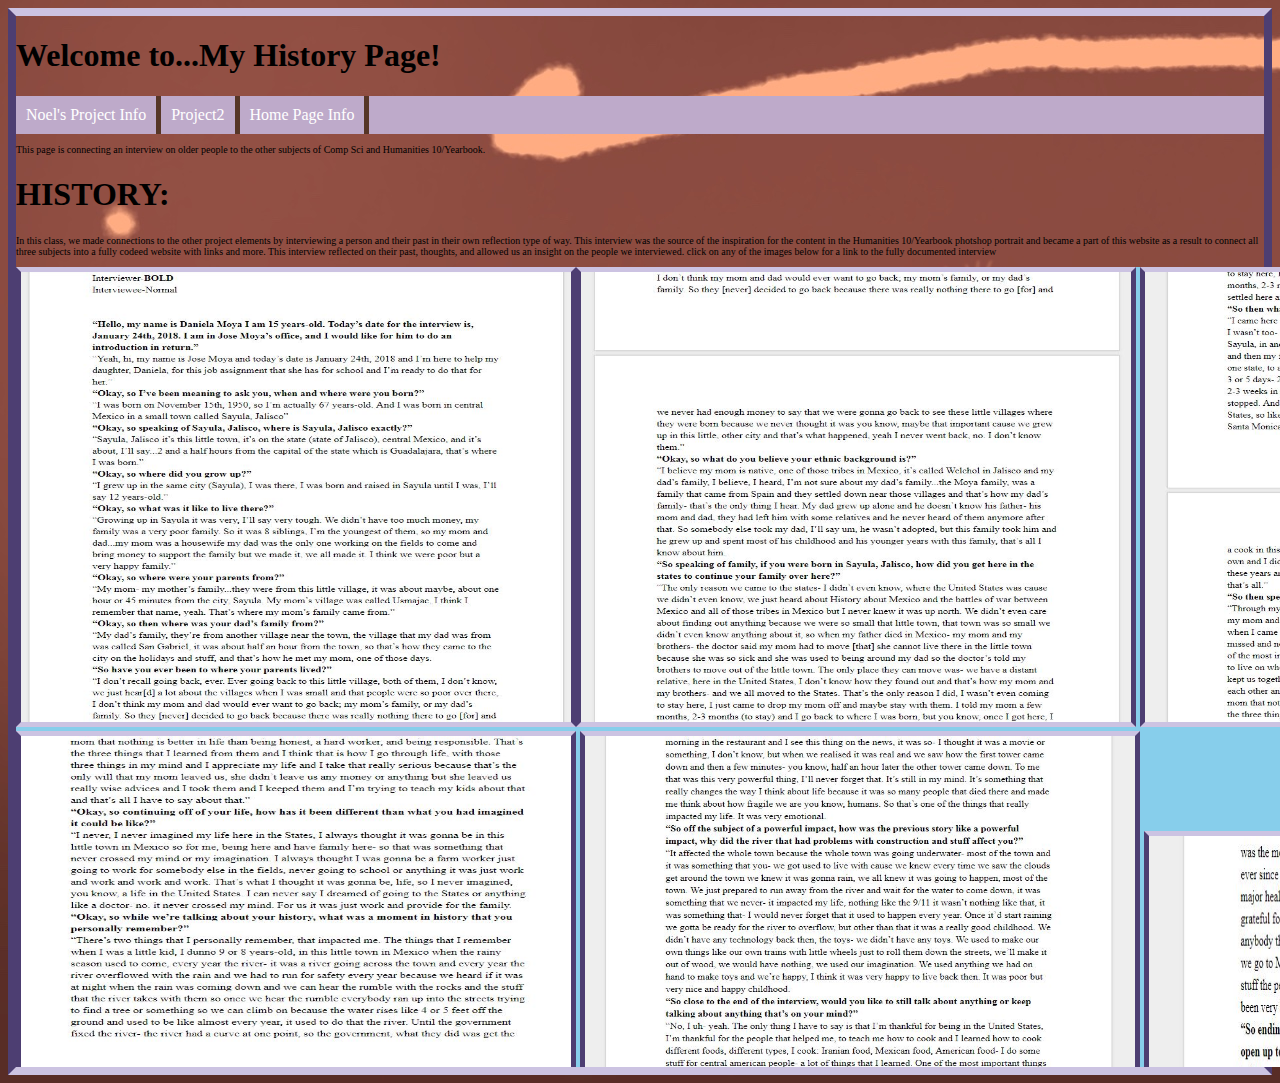
<file: daramola.html>
<!DOCTYPE html>
<html>
	<head>
		<link rel="stylesheet" href="stylesheet.css">
	</head>
		<body>
				<h1 class="cell">Welcome to...My History Page!</h1>
			<div class="intro">
				<ul>
					<li><a href="noel.html">Noel's Project Info</a></li>
					<li><a href="index2.html">Project2</a></li>
					<li><a href="index.html"> Home Page Info</a></li>
				</ul>
			</div>
				<p>This page is connecting an interview on older people to the other subjects of Comp Sci and Humanities 10/Yearbook.</p>
				<h1 class="cell">HISTORY:</h1>
				<p class="cell">In this class, we made connections to the other project elements by interviewing a person and their past in their own reflection type of way. This interview was the source of the inspiration for the content in the Humanities 10/Yearbook photshop portrait and became a part of this website as a result to connect all three subjects into a fully codeed website with links and more. This interview reflected on their past, thoughts, and allowed us an insight on the people we interviewed. click on any of the images below for a link to the fully documented interview</p> 
			<div style="width:2000px;height:800px;overflow:scroll;background-color:skyblue;">
				<a href="https://docs.google.com/document/d/1ZL0F9QjdlZWeyYFubNf2-0sah_cZzyagw7t5_3kT270/edit?usp=sharing"><img border="0" alt="LinktoInterview" src="images/InterviewTranscript1.JPG" align="left" width="550" height="450"></a>
				<a href="https://docs.google.com/document/d/1ZL0F9QjdlZWeyYFubNf2-0sah_cZzyagw7t5_3kT270/edit?usp=sharing"><img border="0" alt="LinktoInterview" src="images/InterviewTranscript2.JPG" align="center-left" width="550" height="450"></a>
				<a href="https://docs.google.com/document/d/1ZL0F9QjdlZWeyYFubNf2-0sah_cZzyagw7t5_3kT270/edit?usp=sharing"><img border="0" alt="LinktoInterview" src="images/InterviewTranscript3.JPG" align="center-right" width="550" height="450"></a>
				<a href="https://docs.google.com/document/d/1ZL0F9QjdlZWeyYFubNf2-0sah_cZzyagw7t5_3kT270/edit?usp=sharing"><img border="0" alt="Linktointerview" src="images/InterviewTranscript4.JPG" align="right-side" width="550" height="450"></a>
				<a href="https://docs.google.com/document/d/1ZL0F9QjdlZWeyYFubNf2-0sah_cZzyagw7t5_3kT270/edit?usp=sharing"><img border="0" alt="LinktoInterview" src="images/IntervieTranscript5.JPG" align="center-left" width="550" height="450"></a>
				<a href="https://docs.google.com/document/d/1ZL0F9QjdlZWeyYFubNf2-0sah_cZzyagw7t5_3kT270/edit?usp=sharing"><img border="0" alt="LinktoInterview" src="images/InterviewTranscript6.JPG" align="center-right" width="550" height="350"></a>
				<p class="cell">Click on the link labeled as audio to listen to the interview.</p>
				<center><a href= "https://drive.google.com/drive/folders/1bx_pTEczO-4Wyf5qx8s4DNbTML0gKweU">audio</a></center>
				<p class="cell">The following image, contains a link to a map that I made on the website, Scribble Maps to refer to the locations mentioned in the interview to further my research on their history and places they've been to through mentioning it to me. Click on the image, for the full resolution map on the website.</p>
				<center><a href="images/ScribbleMap.jpg"><img border="0" alt="LinktoScribbleMap" src="images/ScribbleMap.jpg" align="center" width="550" height="450"></a></center>
			</div>
		</body>
</html>
</file>
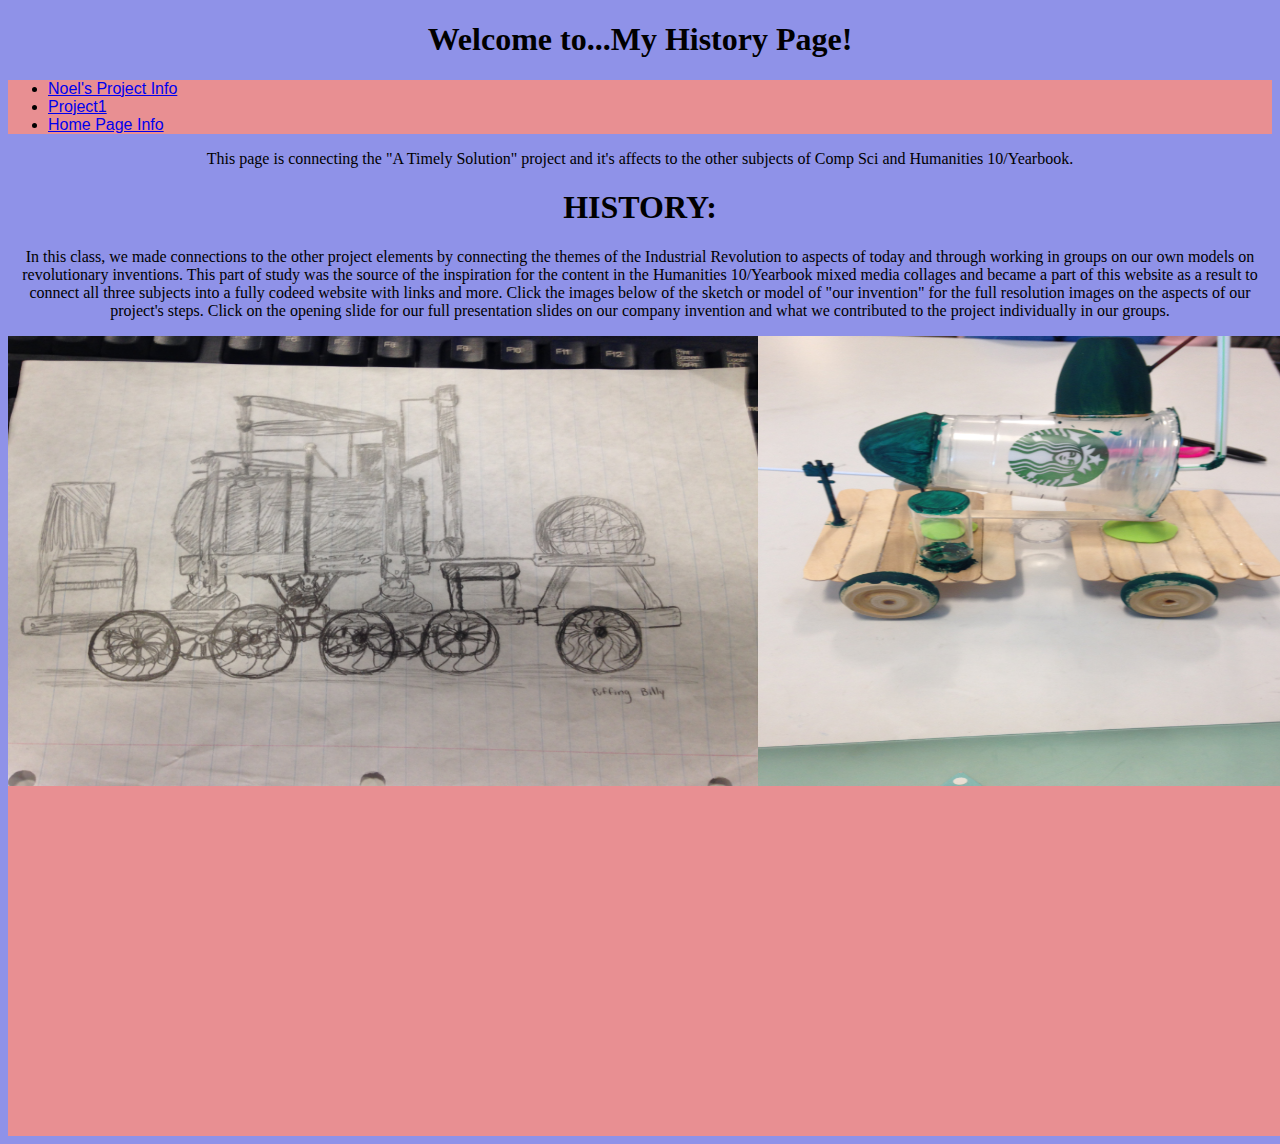
<file: daramola2.html>
<!DOCTYPE html>
<html>
	<head>
		<link href = "stylesheet2.css" type = "text/css" rel="stylesheet">
	</head>
	<body>
			<center><h1 class="cell">Welcome to...My History Page!</h1></center>
		<div class="intro">
			<ul>
				<li><a href="noel2.html">Noel's Project Info</a></li>
				<li><a href="index.html">Project1</a></li>
				<li><a href="index2.html"> Home Page Info</a></li>
			</ul>
		</div>
			<center><p>This page is connecting the "A Timely Solution" project and it's affects to the other subjects of Comp Sci and Humanities 10/Yearbook.</p></center>
			<center><h1 class="cell">HISTORY:</h1></center>
			<center><p class="cell">In this class, we made connections to the other project elements by connecting the themes of the Industrial Revolution to aspects of today and through working in groups on our own models on revolutionary inventions. This part of study was the source of the inspiration for the content in the Humanities 10/Yearbook mixed media collages and became a part of this website as a result to connect all three subjects into a fully codeed website with links and more. Click the images below of the sketch or model of "our invention" for the full resolution images on the aspects of our project's steps. Click on the opening slide for our full presentation slides on our company invention and what we contributed to the project individually in our groups.</p></center> 
		<div style="width:2000px;height:800px;overflow:scroll;background-color:#E88F92;">
			<a href="images/Puffing Billy (2).JPG"><img border="0" alt="LinktoSketch" src="images/Puffing Billy (2).JPG" align="left" width="750" height="450"></a>
			<a href="images/Choo.JPG"><img border="0" alt="Linkto3DModel" src="images/Choo.JPG" align="center-right" width="583" height="450"></a>
			<a href="https://docs.google.com/presentation/d/15vsLGeNhO20JS3lrDWVEajmTfh9pB8B-NWqr5ttGTo8/edit?usp=sharing"><img border="0" alt="LinktoSlides" src="images/OpeningSlide.JPG" align="right" width="650" height="450"></a>
		</div>
	</body>
</html>
</file>
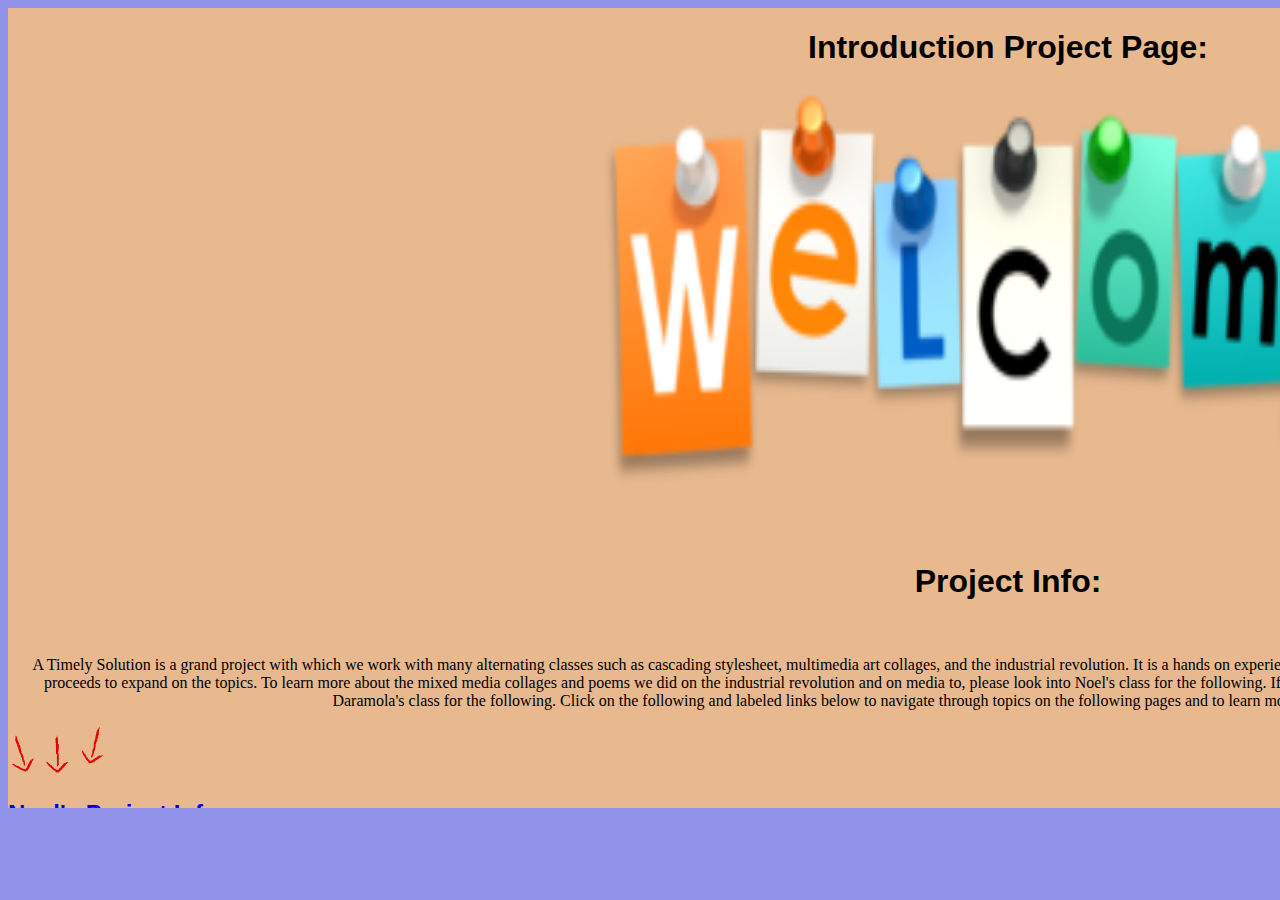
<file: index2.html>
<!DOCTYPE html>
<html>
	<head>
		<link href="stylesheet2.css" type="text/css" rel= "stylesheet">
	</head>
		<body>
				<div style="width:2000px;height:800px;overflow:scroll;background-color:#E8B98F;">
						<center><h1 class="cell">Introduction Project Page:</h1></center>
						<center><img src="images/welcome.png" width="850" height="450" rel="ladywithcode"></center>
						<center><h1 class="cell">Project Info:</h1></center>
						<br>
						<p class="cell">A Timely Solution is a grand project with which we work with many alternating classes such as cascading stylesheet, multimedia art collages, and the industrial revolution. It is a hands on experience in exploring the past, making media collages to represent them through poems, and making a website that proceeds to expand on the topics. To learn more about the mixed media collages and poems we did on the industrial revolution and on media to, please look into Noel's class for the following. If you would like to see what we did and learned in our interviews about our subject's life so far, please check Daramola's class for the following. Click on the following and labeled links below to navigate through topics on the following pages and to learn more about the topics and what we've done so far in the semester.</p>
						<img src="images/sketchyredarrowspointingdown.gif" width= "100" height="50" rel="red-sketchy-arrows">
						<a href="noel2.html"><h2>Noel's Project Info</h2></a><h2><a href="index.html">Project1</a></h2><a href="daramola2.html"><h2>Daramola's Project Info</h2></a>
				</div>
		</body>
</html>
</file>
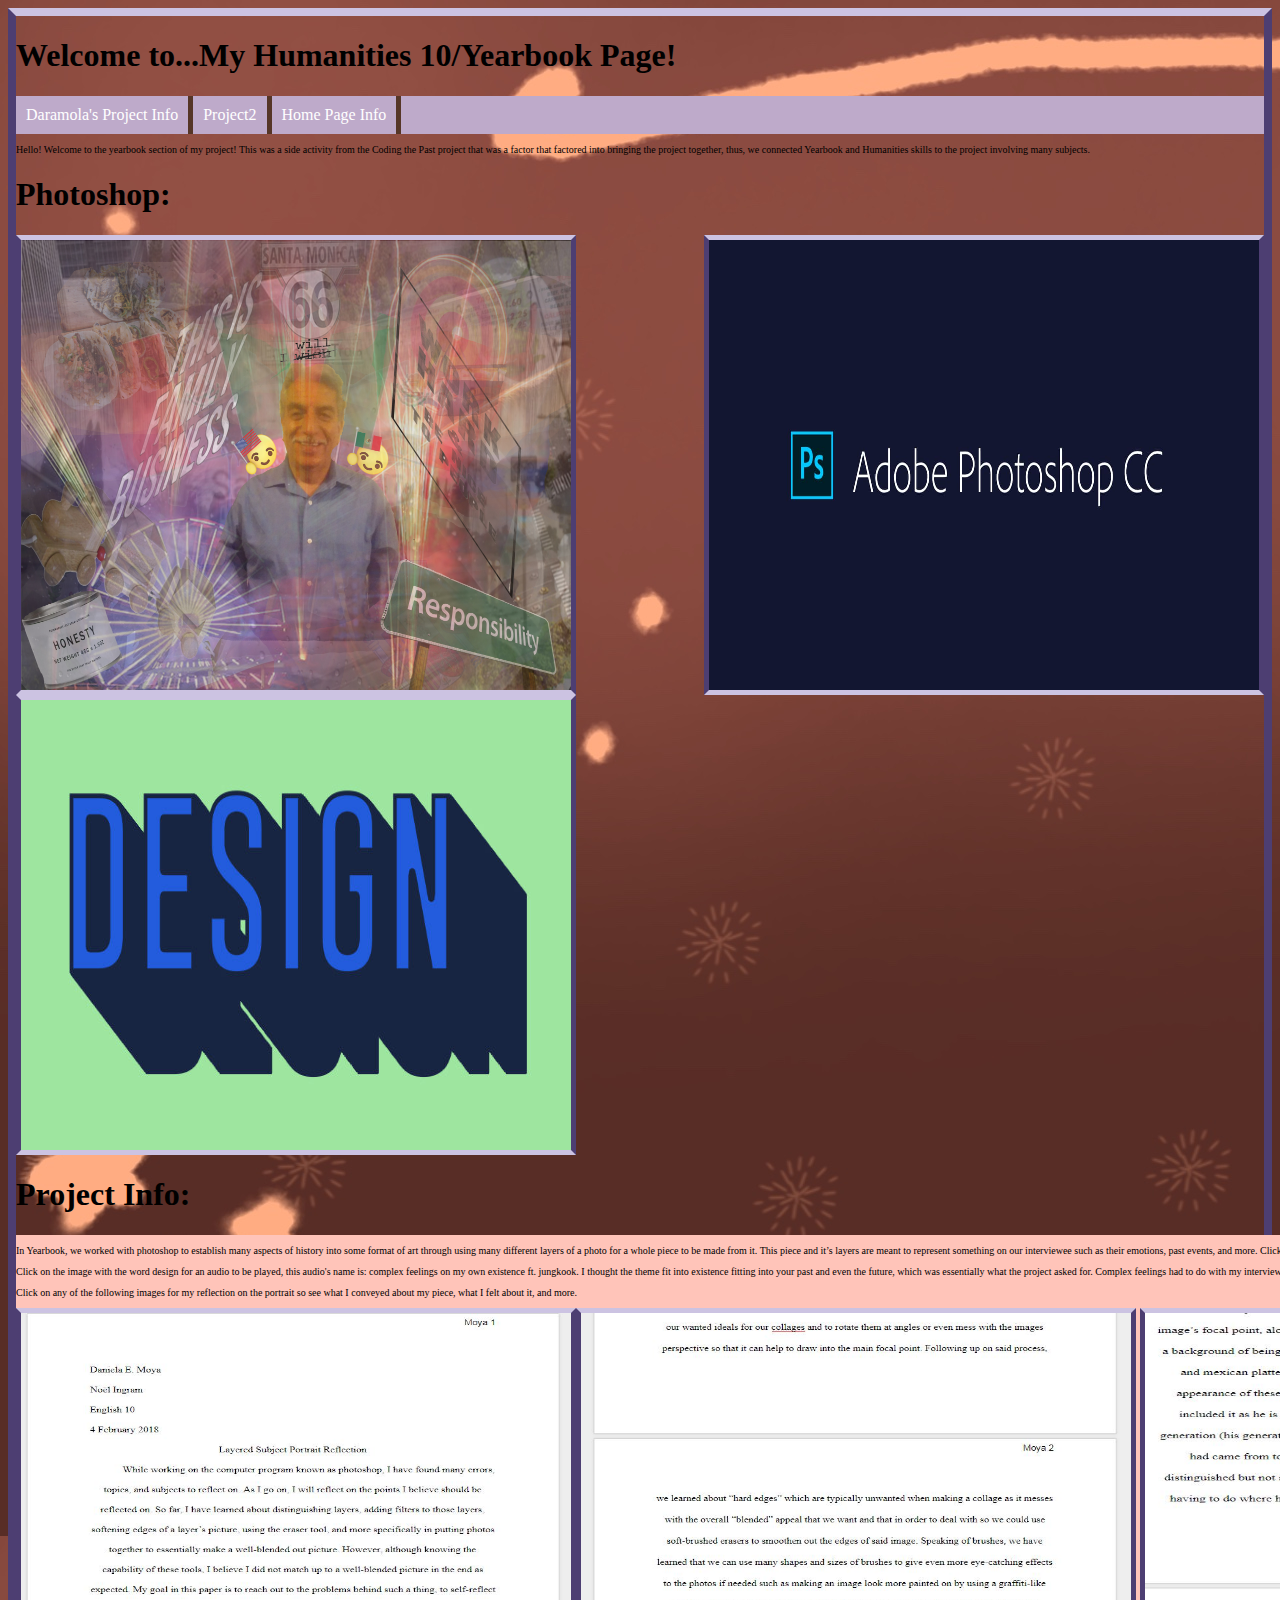
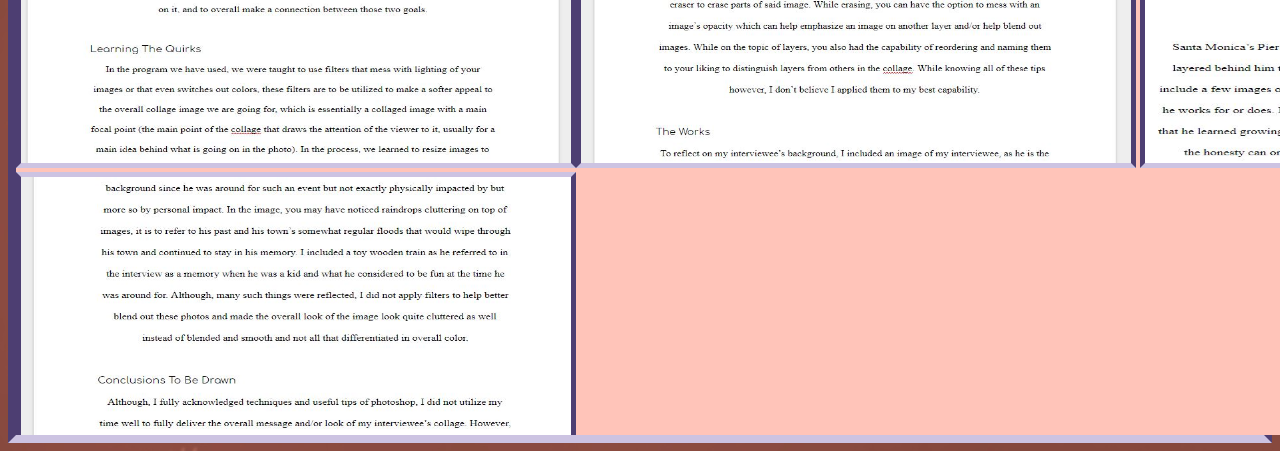
<file: noel.html>
<!DOCTYPE html>
<html>
	<head>
		<link href="stylesheet.css" type="text/css" rel= "stylesheet">
	</head>
	<body style="background-color: #DFFFF8;">
		<h1 class="cell">Welcome to...My Humanities 10/Yearbook Page!</h1>
		<div class="intro">
			<ul>
				<li><a href="daramola.html">Daramola's Project Info</a></li>
				<li><a href="index2.html">Project2</a></li>
				<li><a href="index.html"> Home Page Info</a></li>
			</ul>
		</div>
			<p class="cell">Hello! Welcome to the yearbook section of my project! This was a side activity from the Coding the Past project that was a factor that factored into bringing the project together, thus, we connected Yearbook and Humanities skills to the project involving many subjects.</p>
			<h1 class="cell">Photoshop:</h1>
			<a href="images/interviewee.jpg"><img border="0" alt="LinktoPSFile" src="images/interviewee.jpg" align="left" width="550" height="450"></a>
			<img src="images/adobe-photoshop-logo.jpg" align="right" width="550" height="450" rel="photoshop-logo">
			<a href="images/designnetflixfont.jpg"><img border="0" alt="LinktoSong" src="images/designnetflixfont.jpg" align="center" width="550" height="450"></a>
			<h1 class="cell">Project Info:</h1>
		<div style="width:2000px;height:800px;overflow:scroll;background-color:#FFC4B9;">
			<p class="cell">In Yearbook, we worked with photoshop to establish many aspects of history into some format of art through using many different layers of a photo for a whole piece to be made from it. This piece and it’s layers are meant to represent something on our interviewee such as their emotions, past events, and more. Click on the image of my dad to see the full picture resolution of the final image of his self-portrait.</p>
			<p class="cell"> Click on the image with the word design for an audio to be played, this audio's name is: complex feelings on my own existence ft. jungkook. I thought the theme fit into existence fitting into your past and even the future, which was essentially what the project asked for. Complex feelings had to do with my interviewee's feelings on events in the past such as the 9/11 attack.</p>
			<p class="cell">Click on any of the following images for my reflection on the portrait so see what I conveyed about my piece, what I felt about it, and more.</p>
			<a href="images/SubjectPortraitReflection1;linktoessay.JPG"><img border="0" alt="LinktoEssay" src="images/SubjectPortraitReflection1;linktoessay.JPG" align="left" width="550" height="450"></a>
			<a href="images/SubjectPortraitReflection2;linktoessay.JPG"><img border="0" alt="LinktoEssay" src="images/SubjectPortraitReflection2;linktoessay.JPG" align="center-left" width="550" height="450"></a>
			<a href="images/SubjectPortraitReflection3;linktoessay.JPG"><img border="0" alt="LinktoEssay" src="images/SubjectPortraitReflection3;linktoessay.JPG" align="center-right" width="550" height="450"></a>
			<a href="images/SubjectPortraitReflection4;linktoessay.JPG"><img border="0" alt="LinktoEssay" src="images/SubjectPortraitReflection4;linktoessay.JPG" align="right-side" width="550" height="450"></a>
			<a href="images/SubjectPortraitReflection5;linktoessay.JPG"><img border="0" alt="LinktoEssay" src="images/SubjectPortraitReflection5;linktoessay.JPG" align="center-left" width="550" height="150"></a>
		</div>
	</body>
</html>
</file>
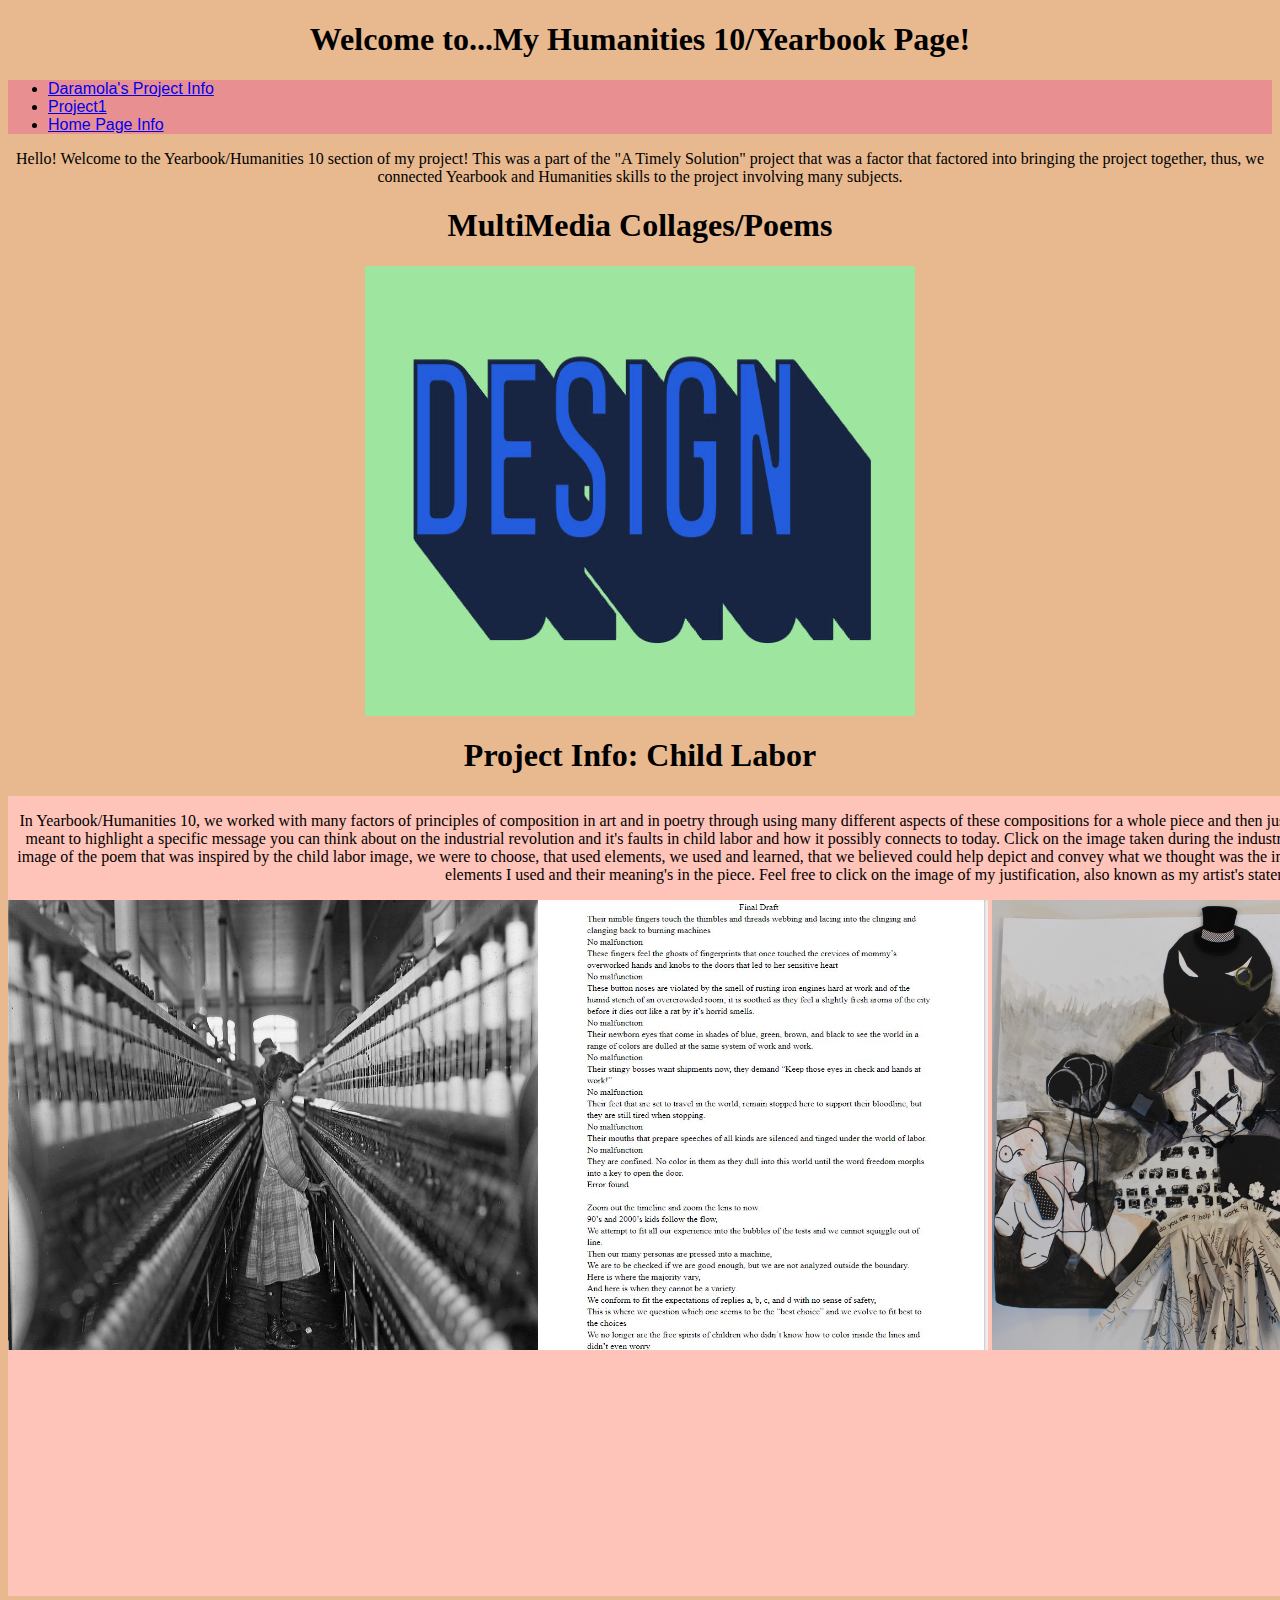
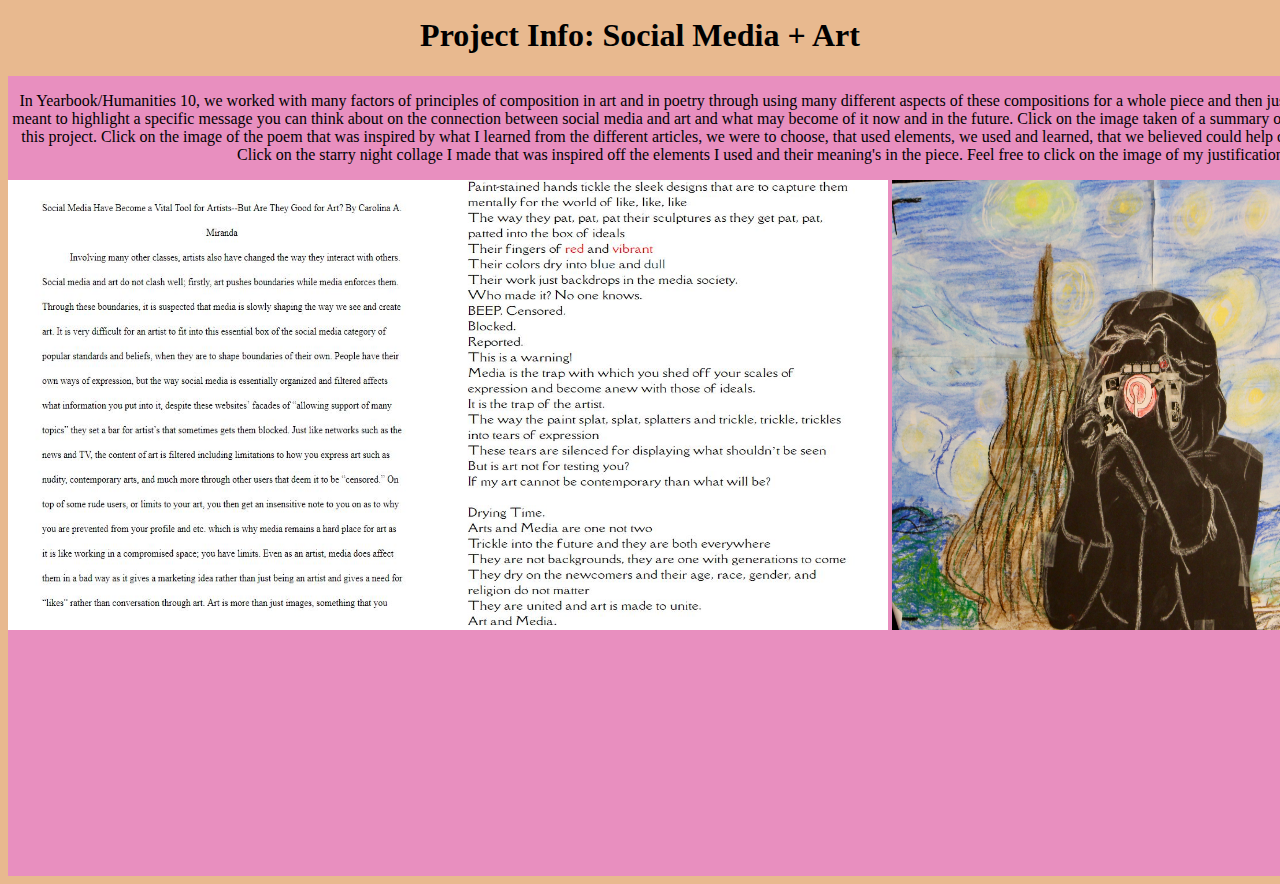
<file: noel2.html>
<!DOCTYPE html>
<html>
	<head>
		<link href="stylesheet2.css" type="text/css" rel= "stylesheet">
	</head>
		<body style="background-color: #E8B98F;">
				<h1 class="cell">Welcome to...My Humanities 10/Yearbook Page!</h1>
			<div class="intro">
				<ul>
					<li><a href="daramola2.html">Daramola's Project Info</a></li>
					<li><a href="index.html">Project1</a></li>
					<li><a href="index2.html"> Home Page Info</a></li>
				</ul>
			</div>
				<p class="cell">Hello! Welcome to the Yearbook/Humanities 10 section of my project! This was a part of the "A Timely Solution" project that was a factor that factored into bringing the project together, thus, we connected Yearbook and Humanities skills to the project involving many subjects.</p>
				<h1 class="cell">MultiMedia Collages/Poems</h1>
				<a href="images/designnetflixfont.jpg"><img border="0" alt="LinktoSelf" src="images/designnetflixfont.jpg" align="center" width="550" height="450"></a>
				<h1 class="cell">Project Info: Child Labor</h1>
			<div style="width:2000px;height:800px;overflow:scroll;background-color:#FFC4B9;">
				<p class="cell">In Yearbook/Humanities 10, we worked with many factors of principles of composition in art and in poetry through using many different aspects of these compositions for a whole piece and then justifying why they work well together and connect. The following piece and the textures, color, and focus in it, is meant to highlight a specific message you can think about on the industrial revolution and it's faults in child labor and how it possibly connects to today. Click on the image taken during the industrial revolution to see the full resolution image of what I used to do the other aspects of this project. Click on the image of the poem that was inspired by the child labor image, we were to choose, that used elements, we used and learned, that we believed could help depict and convey what we thought was the image's meaning, for the full piece on a doc. Click on the black and white collage I made that was inspired off the elements I used and their meaning's in the piece. Feel free to click on the image of my justification, also known as my artist's statement, on how all the following are connected.</p>
				<a href="images/childlabor.png"><img border="0" alt="LinktoSelf" src="images/childlabor.png" align="left" width="530" height="450"></a>
				<a href="https://docs.google.com/document/d/1RT8MtAGDw7q8ZTenexmH6ok4G2gBzLYlbz5pFyT6pIg/edit?usp=sharing"><img border="0" alt="LinktoPoem" src="images/Poem1.JPG" align="center-left" width="450" height="450"></a>
				<a href="images/DanielaMoya-MixedMedia.jpg"><img border="0" alt="LinktoSelf" src="images/DanielaMoya-MixedMedia.jpg" align="center-right" width="450" height="450"></a>
				<a href="https://docs.google.com/document/d/14suiofQhePjuYZfEPRRlzE0HJldHlDakkmJgLGWjkEo/edit?usp=sharing"><img border="0" alt="LinktoStatement" src="images/ArtistStatement1.JPG" align="right" width="540" height="450"></a>
			</div>
				<h1 class="cell">Project Info: Social Media + Art</h1>
			<div style="width:2000px;height:800px;overflow:scroll;background-color:#E88FBF;">
				<p class="cell">In Yearbook/Humanities 10, we worked with many factors of principles of composition in art and in poetry through using many different aspects of these compositions for a whole piece and then justifying why they work well together and connect. The following piece and the textures, color, and focus in it, is meant to highlight a specific message you can think about on the connection between social media and art and what may become of it now and in the future. Click on the image taken of a summary of two contradicting articles I wrote about to see the full resolution image of what I used to do the other aspects of this project. Click on the image of the poem that was inspired by what I learned from the different articles, we were to choose, that used elements, we used and learned, that we believed could help depict and convey what we thought could be conveyed for a meaning we believed in, for the full piece on a doc. Click on the starry night collage I made that was inspired off the elements I used and their meaning's in the piece. Feel free to click on the image of my justification, also known as my artist's statement, on how all the following are connected.</p>
				<a href="https://docs.google.com/document/d/1yaC75VDrH5jJvf31kyLRuH-pGZLQgN6ii-5cnD0fDc0/edit?usp=sharing"><img border="0" alt="LinktoDescription" src="images/Description.JPG" align="left" width="430" height="450"></a>
				<a href="https://docs.google.com/document/d/1Yb_F_QTnpRx0LaiKOMGyCjD-eokclL8XjEis6YbKOq0/edit?usp=sharing"><img border="0" alt="LinktoPoem" src="images/Poem2.JPG" align="center-left" width="450" height="450"></a>
				<a href="images/DanielamoyaSocialMedia.jpg"><img border="0" alt="LinktoSelf" src="images/DanielamoyaSocialMedia.jpg" align="center-right" width="545" height="450"></a>
				<a href="https://docs.google.com/document/d/1UWvNG0mF_XPSl8Iaa3wEvhyxCIyU21iBsxWafxtYrDQ/edit?usp=sharing"><img border="0" alt="LinktoStatement" src="images/ArtistStatement2.JPG" align="right" width="550" height="450"></a>
			</div>
	</body>
</html>
</file>
<file: stylesheet.css>
.grid {
	display: grid;
	grid-template-columns: 1fr 1fr 1fr 1fr;
	grid-gap: 2vh;
}
.headerbody {
	background-color: #9C6868;
	padding: 1em;
	grid-column-start: 1;
	grid-column-end: span 4;
}
.fizzyleader {
	background-color: #D58986;
	padding: 1em;
	grid-column-start: 1;
	grid-row-start: 2;
	grid-row-end: span 3;
	grid-column-end: span 1;
	text-align: justify;
}
.fizzyinfo {
	background-color: #D58986;
	padding: 1em;
	grid-column-start: 2;
	grid-row-start: 2;
	grid-row-end: span 3;
	grid-column-end: span 3;
	text-align:justify;
}
.circyinfo {
	background-color: #C3DBE2;
	padding: 1em;
	grid-column-start: 1;
	grid-column-end: span 3;
	grid-row-start:5;
	grid-row-end: span 1;
	
}
.circyleader {
	background-color: #C3DBE2;
	padding: 1em;
	grid-column-start: 4;
	grid-column-end: span 1;
}
.sidenote {
	background-color: #9C6868;
	padding: 1em;
	text-align: center;
	grid-column-start: 1;
	grid-row-end: span 8;
	grid-column-end: span 4;
}
p {
	font-family: "Calibri";
	font-size: 10px;
}
body {
	background-image: url("images/bg.jpg");
	border: 8px solid;
	border-color: #CCC3E2 #4D3E72;
}
ul {
    list-style-type: none;
    margin: 0;
    padding: 0;
    overflow: hidden;
    background-color: #BEAACA;
	
}

li {
	display: center;
    float: left;
	border-right: 5px solid;
	border-color: #563627;
}

li a {
    display: block;
    color: white;
    text-align: center;
    padding: 10px;
    text-decoration: none;
}

li a:hover {
    background-color: #715D7D;
}
img {
	border: 5px solid;
	border-color: #CCC3E2 #4D3E72
}
</file>
<file: stylesheet2.css>
body {
	text-align: center;
	background-color: #8F92E8;
	font-family:"Calibri"
}
div {
	text-align: left;
	color: #000000;
	font-family: "Helvetica";
	font-size: "20px"
}
p {
	text-align: center;
	color: #000000;
	font-family: "Times New Roman";
	font-size:"20px";
}
.cell {cursor: cell;}
.intro {
	background-color: #E88FBF;
}
.tab {
    overflow: hidden;
    border: 1px solid #5d8aa8;
    background-color: #5d8aa8;
}
.intro {
				background-color:#E88F92;
}
</file>
